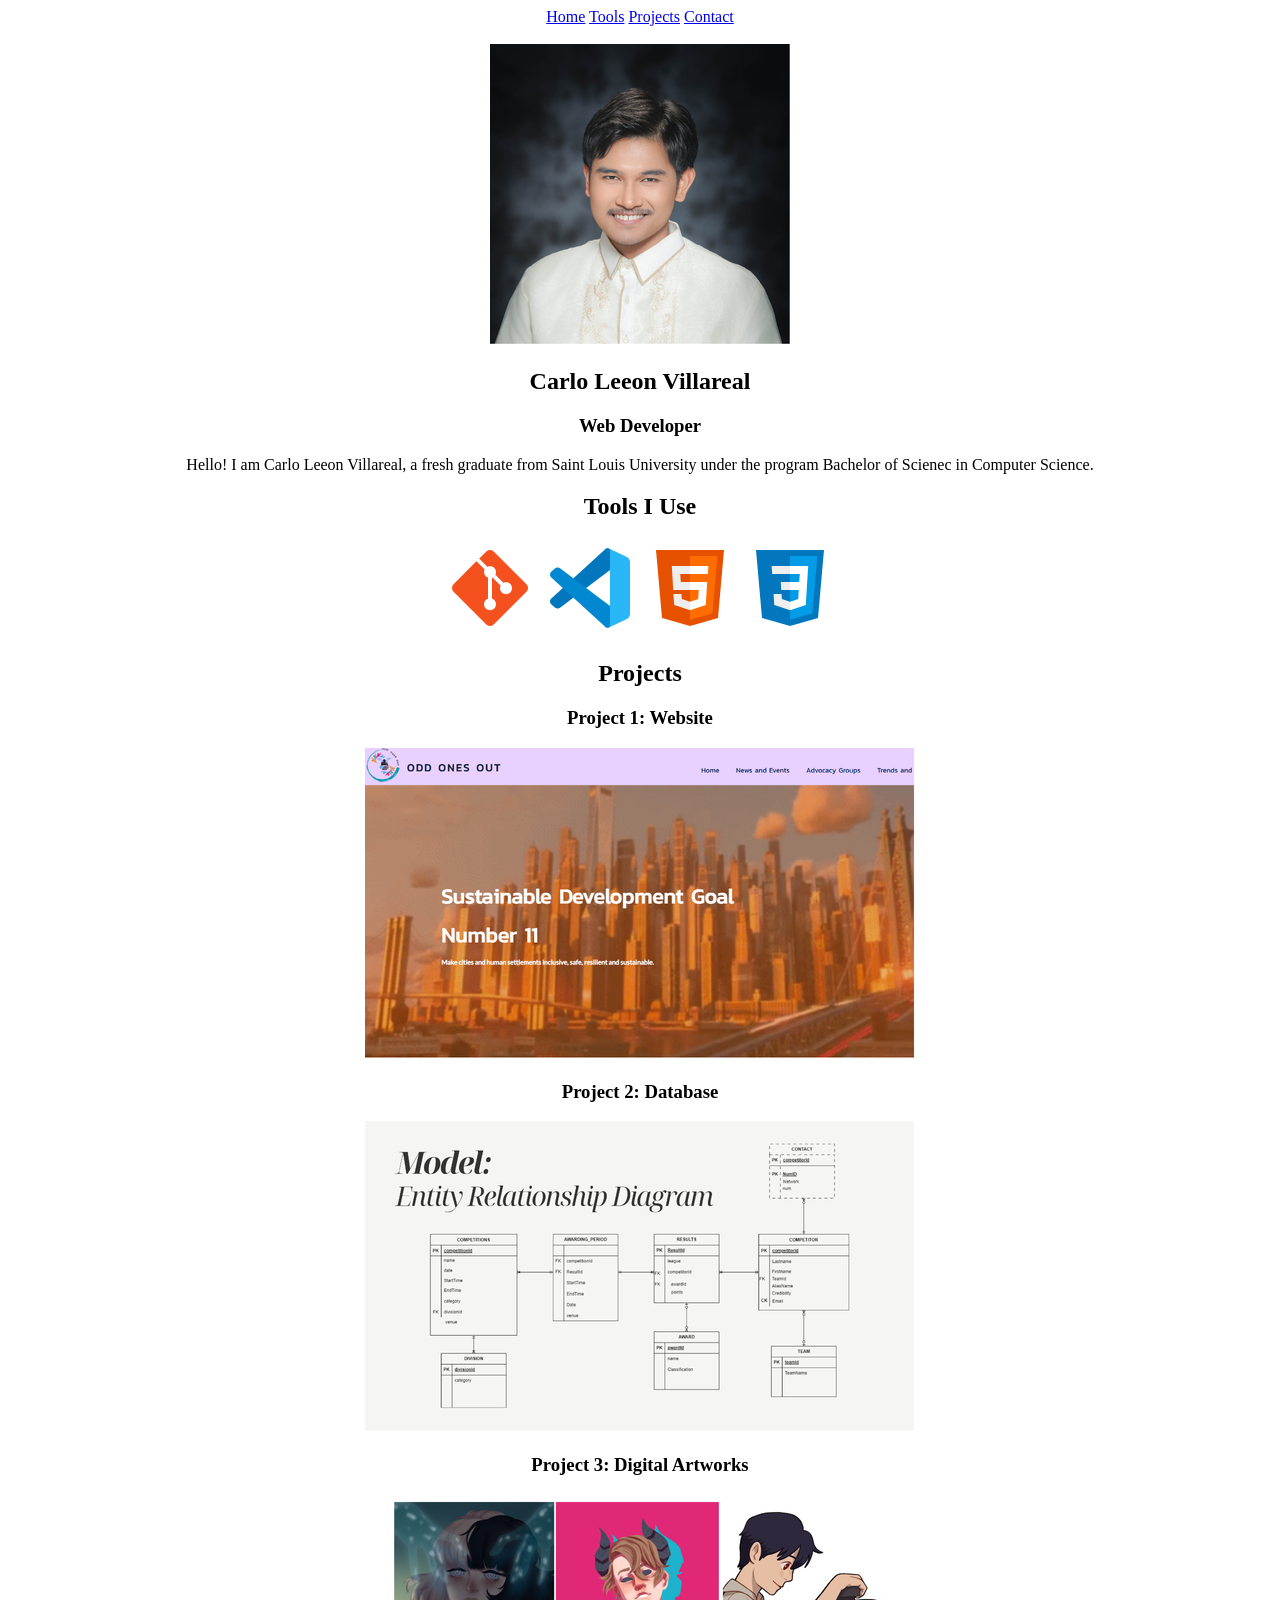
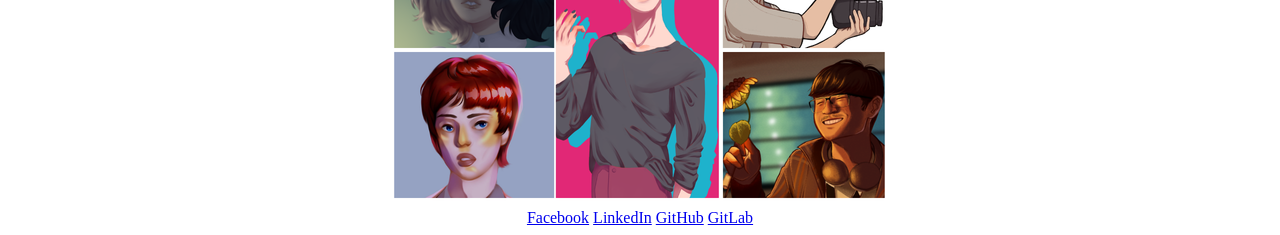
<file: s02/activity/index.html>
<!DOCTYPE html>
<html lang="en">
<head>
    <meta charset="UTF-8">
    <meta name="viewport" content="width=device-width, initial-scale=1.0">
    <title>Document</title>
</head>
<body>
    <!-- Navigation -->
    <nav align="center">
        <a href="#landing">Home</a>
        <a href="#tools">Tools</a>
        <a href="#projects">Projects</a>
        <a href="#contact">Contact</a>
    </nav>

    <!-- About Me -->
    <div align="center" id="landing">
        <br>
        <img src="./images/self.png" alt="">
        <h2>Carlo Leeon Villareal</h2>
        <h3>Web Developer</h3>
        <p>Hello! I am Carlo Leeon Villareal, a fresh graduate from Saint Louis University under the program Bachelor of Scienec in Computer Science.</p>
    </div>

    <!-- Tools -->
    <div align="center" id="tools">
        <h2>Tools I Use</h2>
        <img src="./images/git.png" alt="">
        <img src="./images/vsc.png" alt="">
        <img src="./images/html.png" alt="">
        <img src="./images/css.png" alt="">
    </div>

    <!-- Projects -->
    <div align="center" id="projects">
        <h2>Projects</h2>
        <!-- Project 1 -->
        <div align="center" class="card">
            <h3>Project 1: Website</h3>
            <img src="./images/ws.png" alt="">
        </div>

        <!-- Project 2 -->
        <div align="center" class="card">
            <h3>Project 2: Database</h3>
            <img src="./images/db.png" alt="">
        </div>

        <!-- Project 3 -->
        <div align="center" class="card">
            <h3>Project 3: Digital Artworks</h3>
            <img src="./images/daw.png" alt="">
        </div>
    </div>

    <!-- Footer -->
    <footer align="center" id="contact">
        <a href="https://www.facebook.com/carlo.villareal.437347/" target="_blank">Facebook</a>
        <a href="https://www.linkedin.com/in/carlo-leeon-villareal-62471936a" target="_blank">LinkedIn</a>
        <a href="https://github.com/CLMV-58" target="_blank">GitHub</a>
        <a href="https://gitlab.com/2233085" target="_blank">GitLab</a>
    </footer>
</body>
</html>
</file>
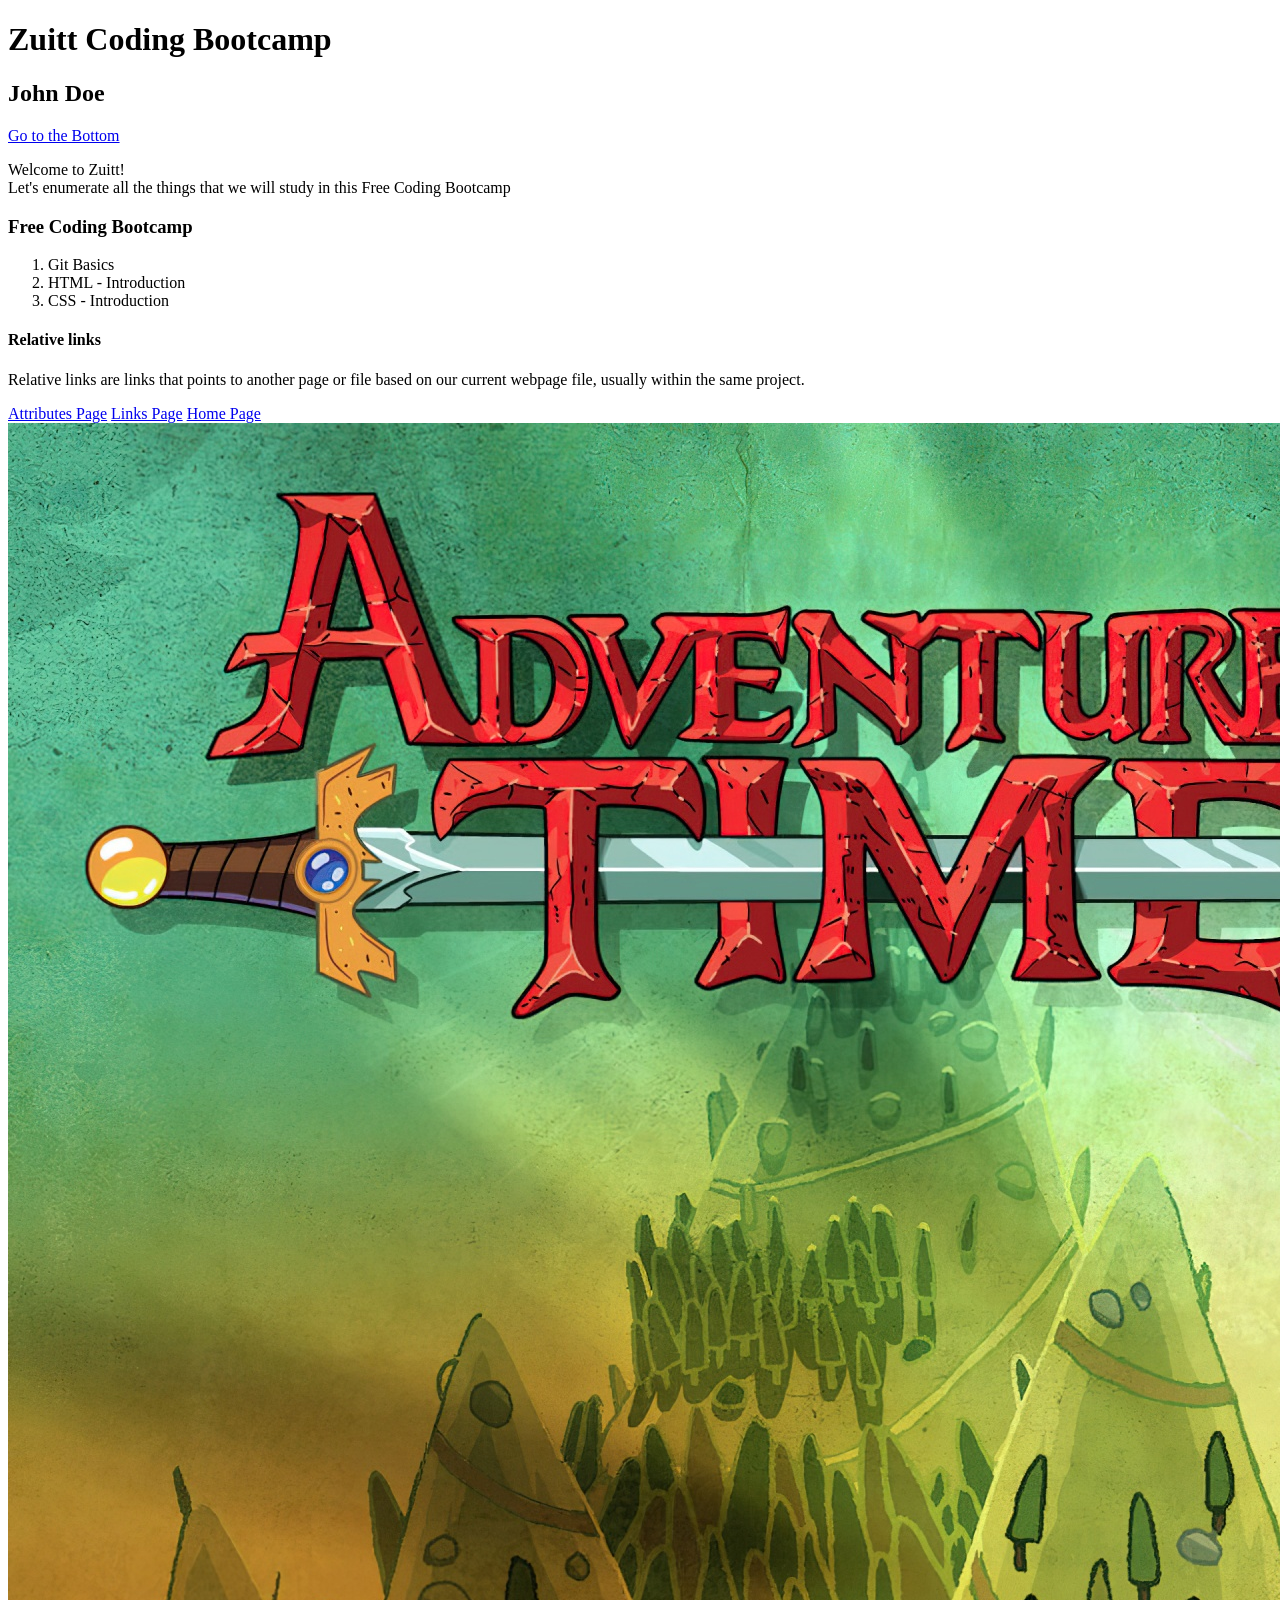
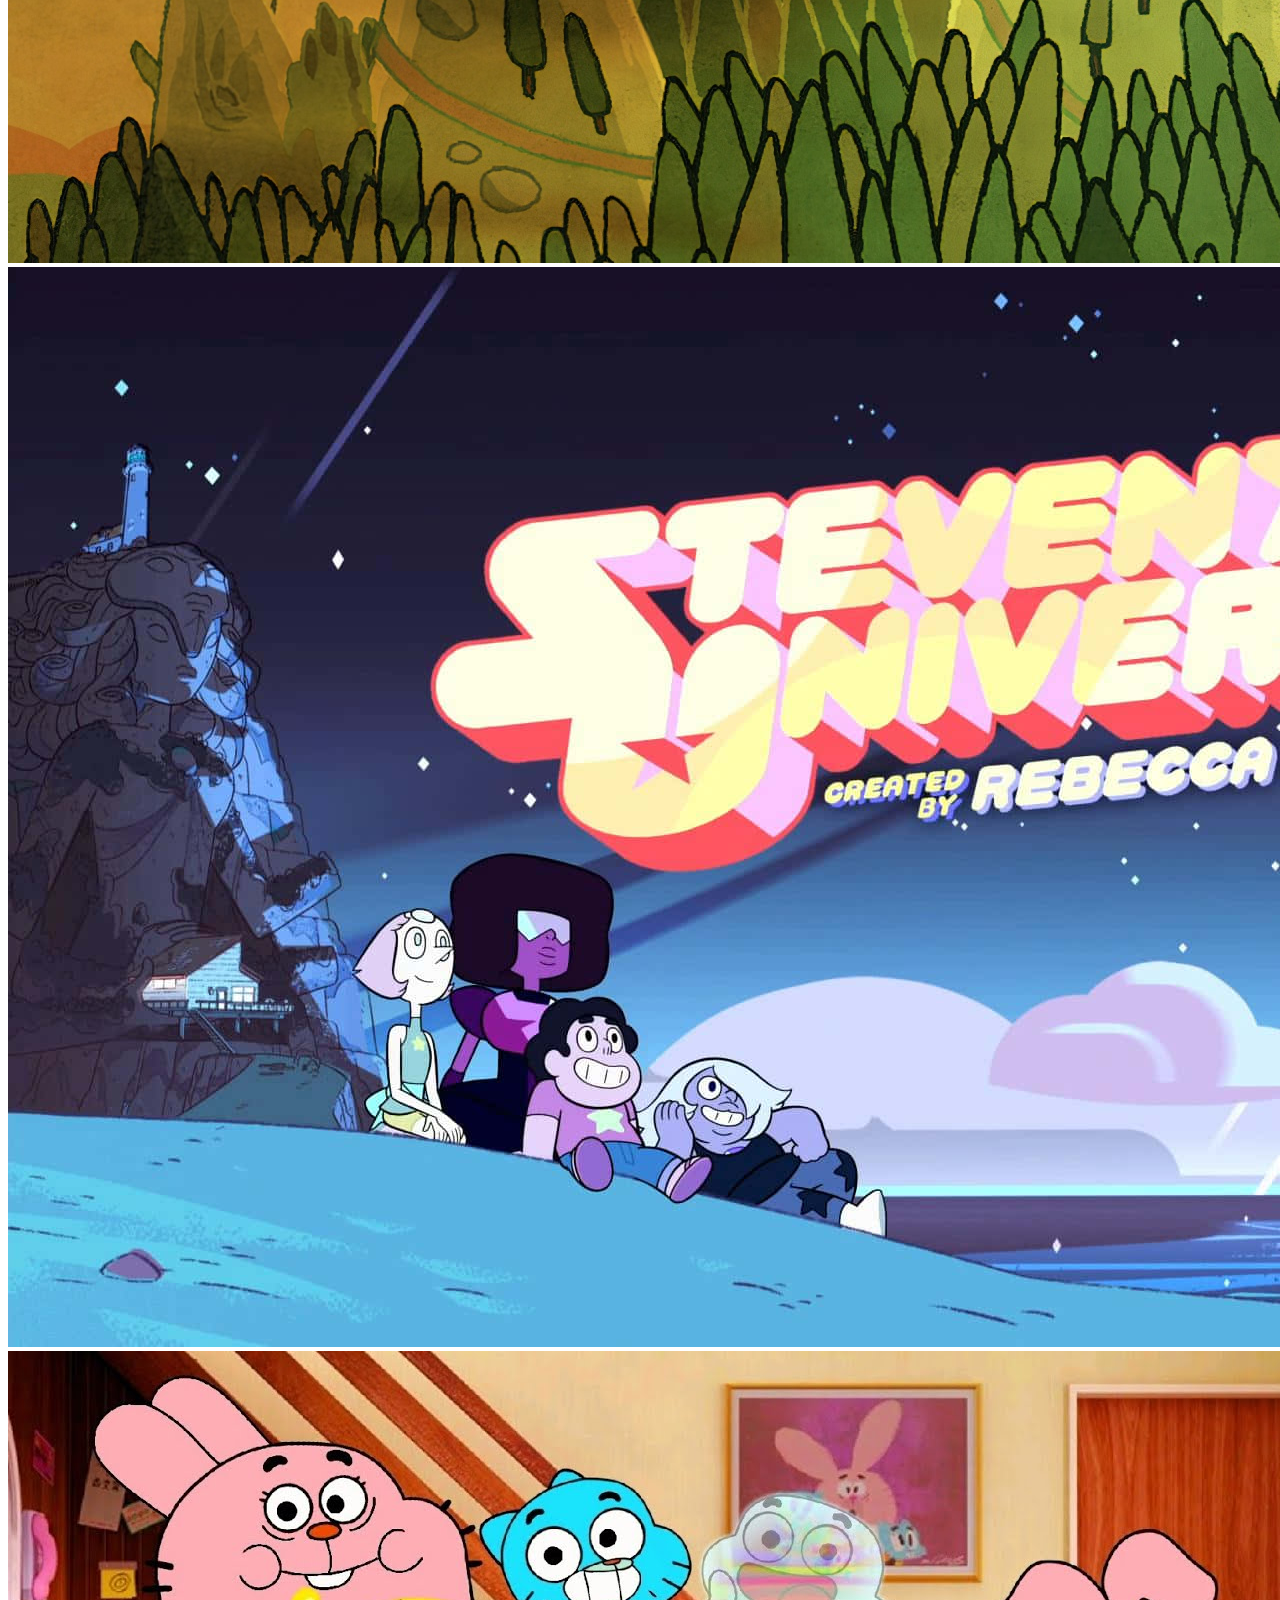
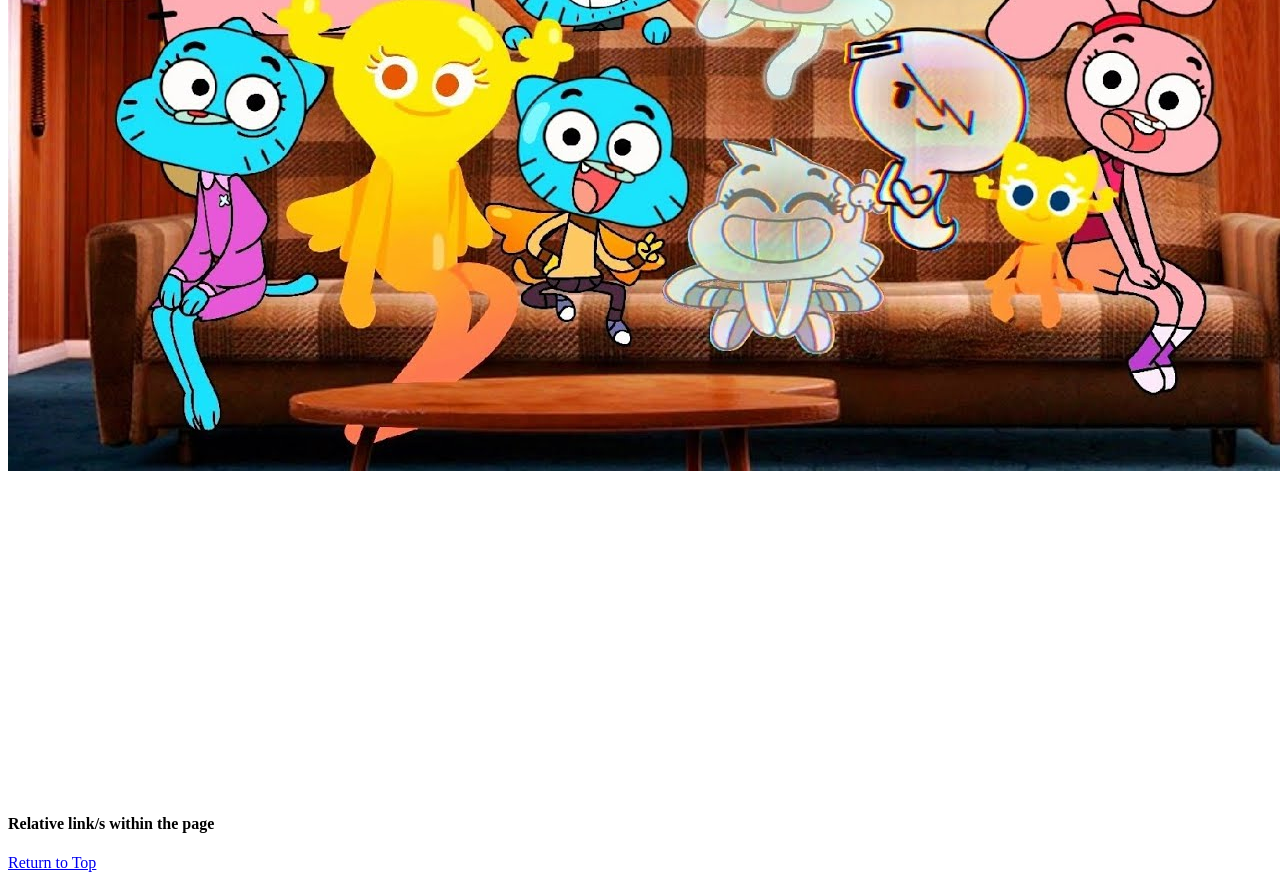
<file: s02/discussion/index.html>
<!DOCTYPE html>
<html lang="en">
<head>
    <meta charset="UTF-8">
    <meta name="viewport" content="width=device-width, initial-scale=1.0">
    <!-- <title></title> adds title to the html document seen in the browser's tab -->
    <title>HTML Introduction</title>
</head>
<body>
    <!-- <h1></h1> to <h6></h6> are used to create headings -->
    <!-- h1 is the biggest heading -->
    <!-- h6 is the smallest heading -->
    <h1 id="top">Zuitt Coding Bootcamp</h1>
    <h2>John Doe</h2>
    <a href="#bottom">Go to the Bottom</a>

    <!-- <p></p> creates a paragraph element -->
    <p>
        Welcome to Zuitt!
        <!-- <br> line break -->
        <br>
        Let's enumerate all the things that we will study in this Free Coding Bootcamp
    </p>

    <h3>Free Coding Bootcamp</h3>
    <!-- <ol></ol> creates an Ordered List, <li></li> is used for each list item -->
    <ol>
        <li>Git Basics</li>
        <li>HTML - Introduction</li>
        <li>CSS - Introduction</li>
    </ol>

    <div>
        <h4>Relative links</h4>
        <p>Relative links are links that points to another page or file based on our current webpage file, usually within the same project.</p>
        <a href="./attributes.html">Attributes Page</a>
        <a href="./links.html">Links Page</a>
        <a href="./index.html">Home Page</a>
    </div>

    <div id="images">
        <img src="./images/at.jpg">
        <br>
        <img src="./images/su.jpg">
        <br>
        <img src="./images/tawog.jpg">
    </div>

    <div id="video">
        <iframe width="560" height="315" src="https://www.youtube.com/embed/-9301QLyicQ?si=UoKF9zkVezww7ho8" title="YouTube video player" frameborder="0" allow="accelerometer; autoplay; clipboard-write; encrypted-media; gyroscope; picture-in-picture; web-share" referrerpolicy="strict-origin-when-cross-origin" allowfullscreen></iframe>
    </div>

    <div id="bottom">
        <h4>Relative link/s within the page</h4>
        <a href="#top">Return to Top</a>
    </div>

</body>
</html>
</file>
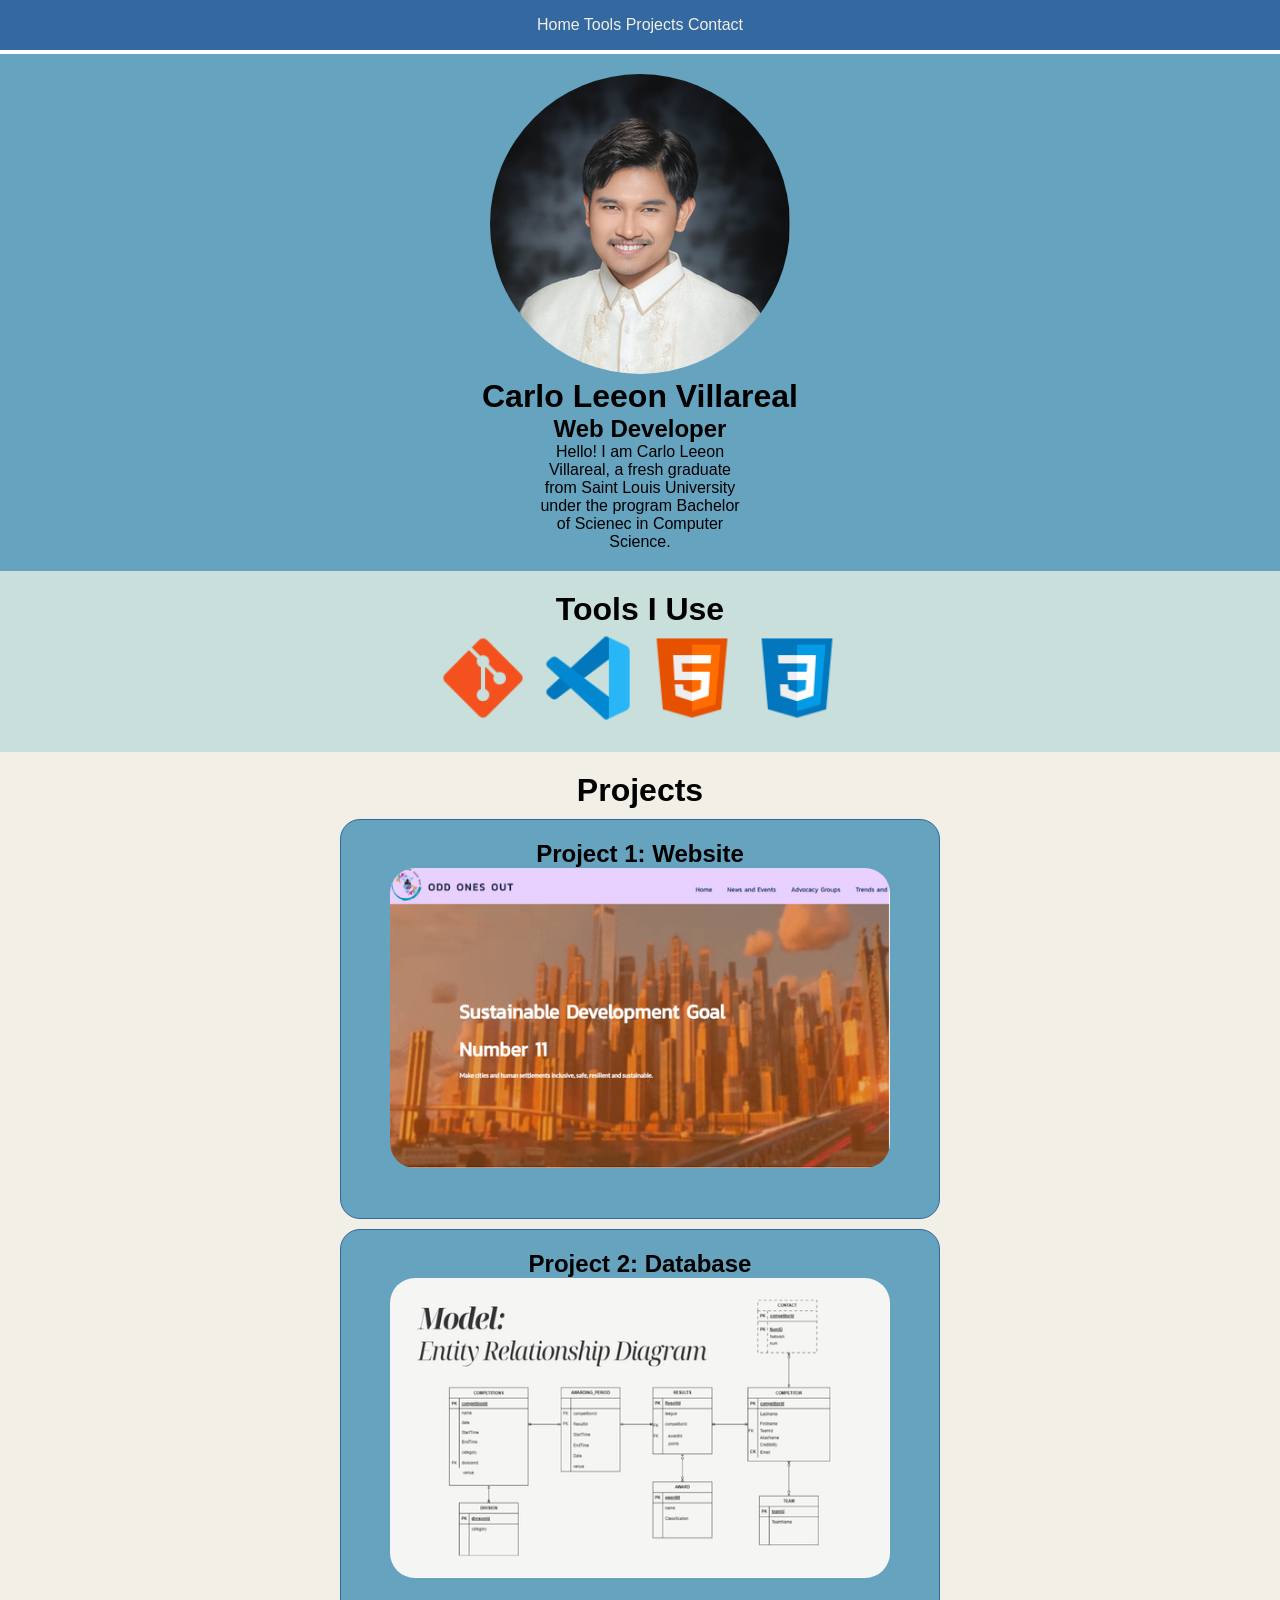
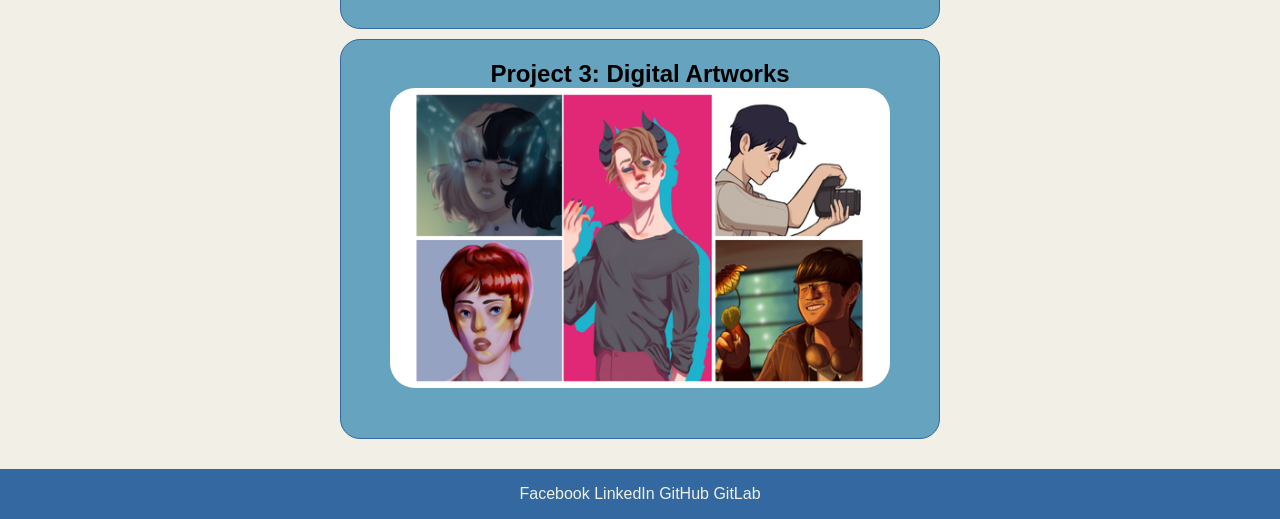
<file: s03/activity/index.html>
<!DOCTYPE html>
<html lang="en">
<head>
    <meta charset="UTF-8">
    <meta name="viewport" content="width=device-width, initial-scale=1.0">
    <title>Document</title>

    <link rel="stylesheet" type="text/css" href="./index.css">
</head>
<body>
    <!-- Navigation -->
    <nav>
        <a href="#landing" class="nav-link">Home</a>
        <a href="#tools" class="nav-link">Tools</a>
        <a href="#projects" class="nav-link">Projects</a>
        <a href="#contact" class="nav-link">Contact</a>
    </nav>

    <!-- About Me -->
    <div id="landing">
        <img src="./images/self.png" alt="" id="profile">
        <h1 id="name">Carlo Leeon Villareal</h1>
        <h2 id="title">Web Developer</h2>
        <p id="intro">Hello! I am Carlo Leeon Villareal, a fresh graduate from Saint Louis University under the program Bachelor of Scienec in Computer Science.</p>
    </div>

    <!-- Tools -->
    <div id="tools">
        <h1 id="tools-title">Tools I Use</h1>
        <img src="./images/git.png" alt="" class="tools-img">
        <img src="./images/vsc.png" alt="" class="tools-img">
        <img src="./images/html.png" alt="" class="tools-img">
        <img src="./images/css.png" alt="" class="tools-img">
    </div>

    <!-- Projects -->
    <div id="projects">
        <h1>Projects</h1>
        <!-- Project 1 -->
        <div class="card">
            <h2>Project 1: Website</h2>
            <img src="./images/ws.png" alt="" class="card-img">
        </div>

        <!-- Project 2 -->
        <div class="card">
            <h2>Project 2: Database</h2>
            <img src="./images/db.png" alt="" class="card-img">
        </div>

        <!-- Project 3 -->
        <div class="card">
            <h2>Project 3: Digital Artworks</h2>
            <img src="./images/daw.png" alt="" class="card-img">
        </div>
    </div>

    <!-- Footer -->
    <footer id="contact">
        <a href="https://www.facebook.com/carlo.villareal.437347/" target="_blank" class="contact-link">Facebook</a>
        <a href="https://www.linkedin.com/in/carlo-leeon-villareal-62471936a" target="_blank" class="contact-link">LinkedIn</a>
        <a href="https://github.com/CLMV-58" target="_blank" class="contact-link">GitHub</a>
        <a href="https://gitlab.com/2233085" target="_blank" class="contact-link">GitLab</a>
    </footer>
</body>
</html>
</file>
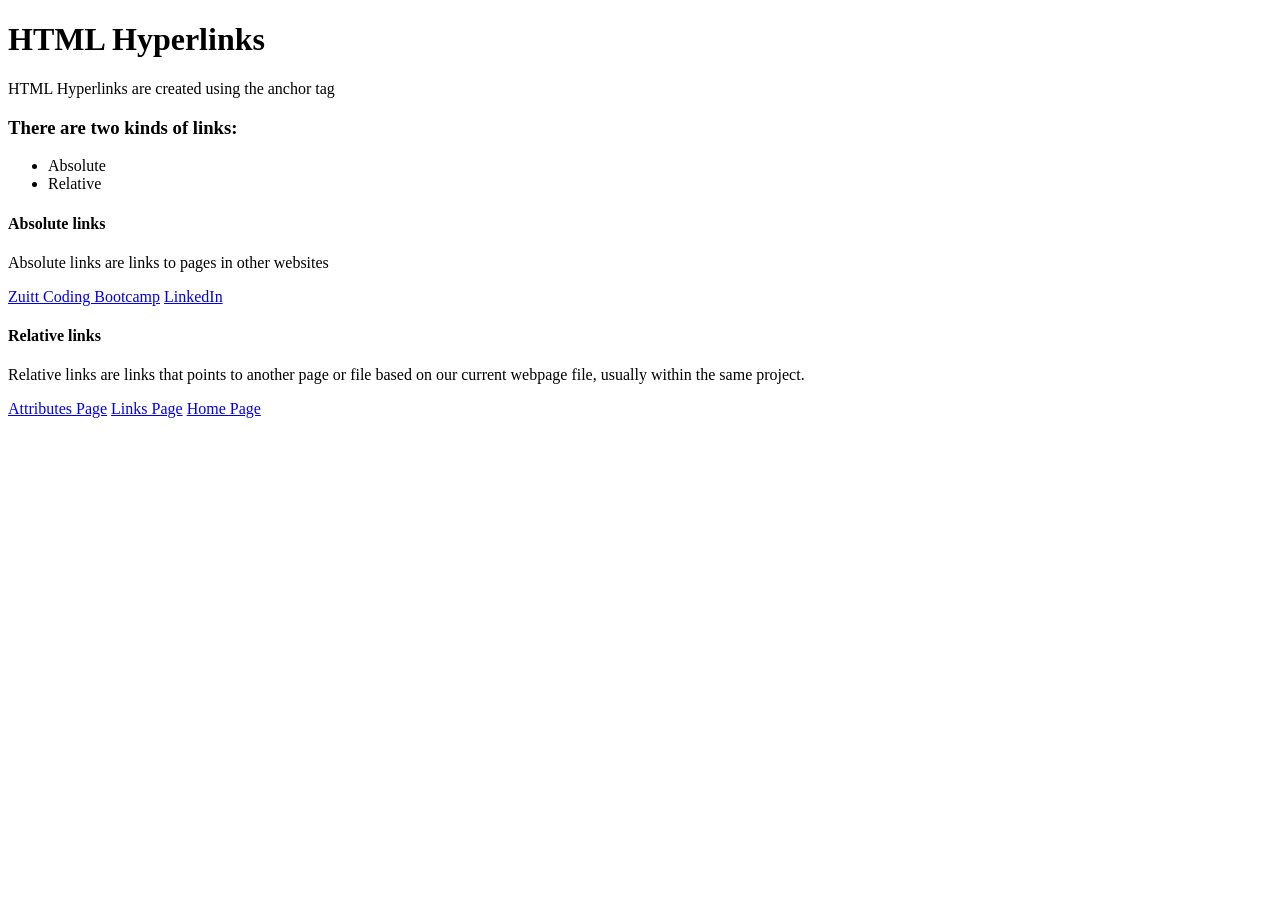
<file: s02/discussion/links.html>
<!DOCTYPE html>
<html lang="en">
<head>
    <meta charset="UTF-8">
    <meta name="viewport" content="width=device-width, initial-scale=1.0">
    <title>HTML Hyperlinks</title>
</head>
<body>
    <h1>HTML Hyperlinks</h1>
    <p>HTML Hyperlinks are created using the anchor tag</p>

    <h3>There are two kinds of links:</h3>
    <ul>
        <li>Absolute</li>
        <li>Relative</li>
    </ul>

    <div>
        <h4>Absolute links</h4>
        <p>Absolute links are links to pages in other websites</p>
        <!-- target="_blank" creates a new tab instead of overriding the current page -->
        <a href="https://zuitt.co" target="_blank">Zuitt Coding Bootcamp</a>
        <a href="https://linkedin.com" target="_blank">LinkedIn</a>
    </div>

    <div>
        <h4>Relative links</h4>
        <p>Relative links are links that points to another page or file based on our current webpage file, usually within the same project.</p>
        <a href="./attributes.html">Attributes Page</a>
        <a href="./links.html">Links Page</a>
        <a href="./index.html">Home Page</a>
    </div>

</body>
</html>
</file>
<file: s03/activity/index.css>
* {
    margin: 0;
    padding: 0;
    box-sizing: border-box;
    font-family: 'Gill Sans', 'Gill Sans MT', Calibri, 'Trebuchet MS', sans-serif;
}

nav {
    padding-top: 16px;
    padding-bottom: 16px;
    padding-left: 16px;
    padding-right: 16px;
    margin-bottom: 4px;
    background-color: #3368a0;

    text-align: center;
}

.nav-link {
    margin-left: auto;
    margin-bottom: auto;
    color: #F2EFE7;
}

a {
    text-decoration: none;
}

#landing {
    text-align: center;

    padding: 20px;

    background-color: #66A3BF;
}

#profile {
    height: 300px;
    width: 300px;
    margin-top: auto;
    margin-bottom: auto;
    border-radius: 150px;
}

#name {
    margin-top: auto;
    margin-bottom: auto;
}

#title {
    margin-top: auto;
    margin-bottom: auto;
}

#intro {
    width: 200px;
    margin: auto;
}

#tools {
    text-align: center;
    margin-top: auto;
    margin-bottom: auto;

    padding: 20px;
    background-color: #C8DFDB;
}

#tools-title {
    margin-top: auto;
    margin-bottom: auto;
}

.tools-img {
    height: 100px;
    width: 100px;
    margin-left: auto;
    margin-right: auto;
}

#projects {
    text-align: center;
    background-color: #F2EFE7;

    padding: 20px;
}

.card {
    background-color: #66A3BF;
    height: 400px;
    width: 600px;
    margin-top: 10px;
    margin-bottom: 10px;
    margin-left: auto;
    margin-right: auto; 
    padding: 20px;
    border-radius: 20px;
    border: 1px solid black;
    border-color: #3368a0;
}

.card-img {
    height: 300px;
    width: 500px;
    border-radius: 25px;
}

#contact {
    text-align: center;
    padding-top: 16px;
    padding-bottom: 16px;
    padding-left: 16px;
    padding-right: 16px;
    background-color: #3368a0;
}

.contact-link {
    color: #F2EFE7;
}
</file>
